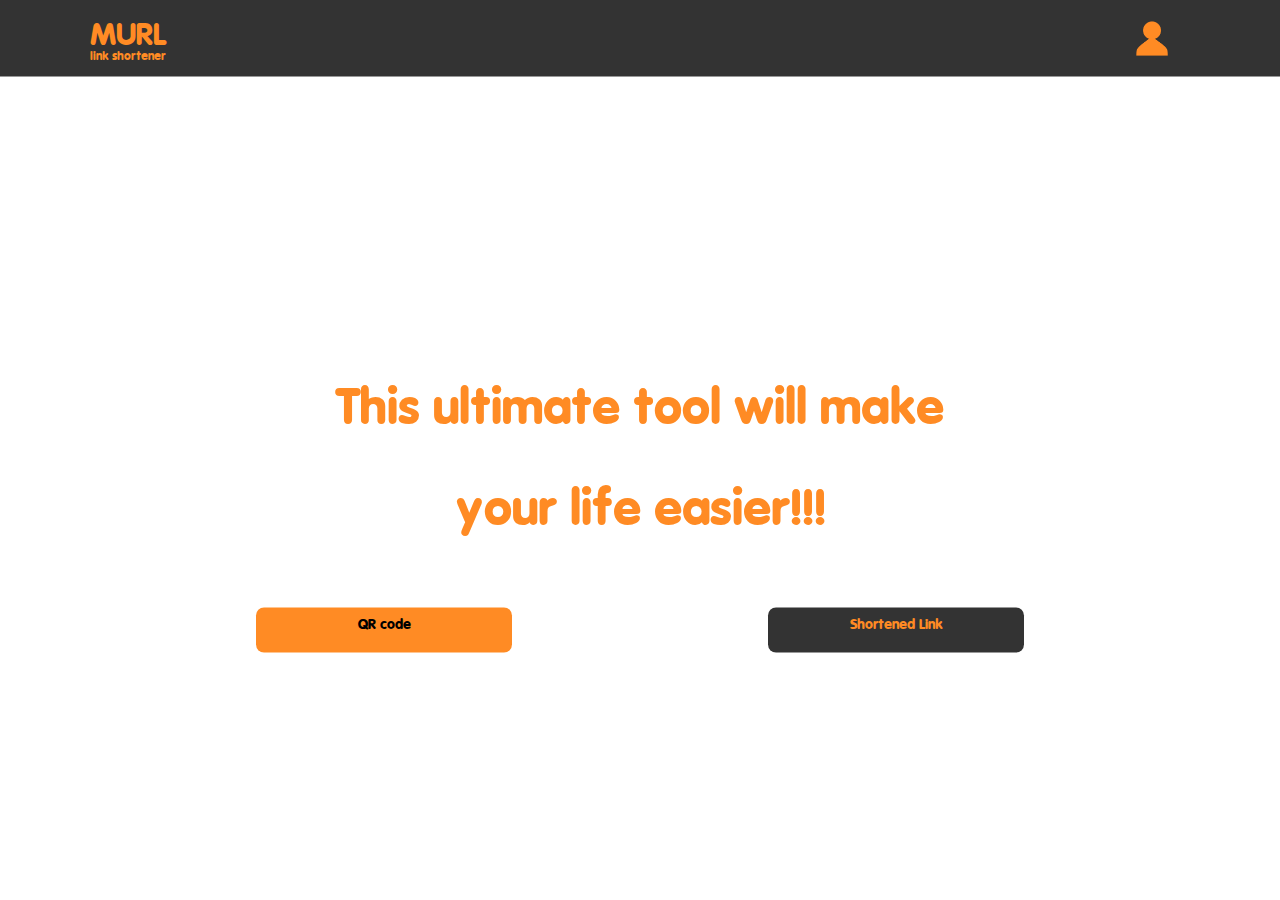
<file: templates/index.html>
<!DOCTYPE html>
<html lang="en">
<head>
    <meta charset="UTF-8">
    <meta http-equiv="X-UA-Compatible" content="IE=edge">
    <meta name="viewport" content="width=device-width, initial-scale=1.0">
    <link rel="stylesheet" href="/static/style.css">
    <link rel="shortcut icon" type="image/x-icon" href="/static/logo_not_clean.png"/>
    <link rel="stylesheet" href="https://cdnjs.cloudflare.com/ajax/libs/font-awesome/4.7.0/css/font-awesome.min.css">
    <title>MURL</title>
</head>
<body>
    <div class="container">
        <div class="header">
            <div class="murl_sign" class="acc">
                <b>MURL</b>
            </div>
            <div class="under_murl">
                <b>link shortener</b>
            </div>
            <a href="/account"><img src="/static/orange_webpict17_1484337097.png" alt="smth"></img></a>
        </div>
        <div class="main">
            <!--<form action="m=none" method="post">
                <input type="text" id="unic" name="unin" placeholder="Enter your URL here" class="inp_ref">
                <input type="submit" value="Get shortened link" class="btn1">
            </form>
            <form action="{{ url_for('get_qr_code') }}" method="POST">
                <input type="text" id="inp_ref2" name="inp_ref2" placeholder="Enter your URL here" class="inp_ref2">
                <input type="submit" value="Get QR" class="btn3">
            </form>-->
            <div class="ultimate_tool">This ultimate tool will make your life easier!!!</div>
            <a href="/qr_link_enter" class="menu_link_qr"><div class="link_qr">QR code</div></a>
            <a href="/short_link_enter" class="menu_link_short"><div class="link_short">Shortened Link</div></a>
        </div>
    </div>
</body>
</html>
</file>
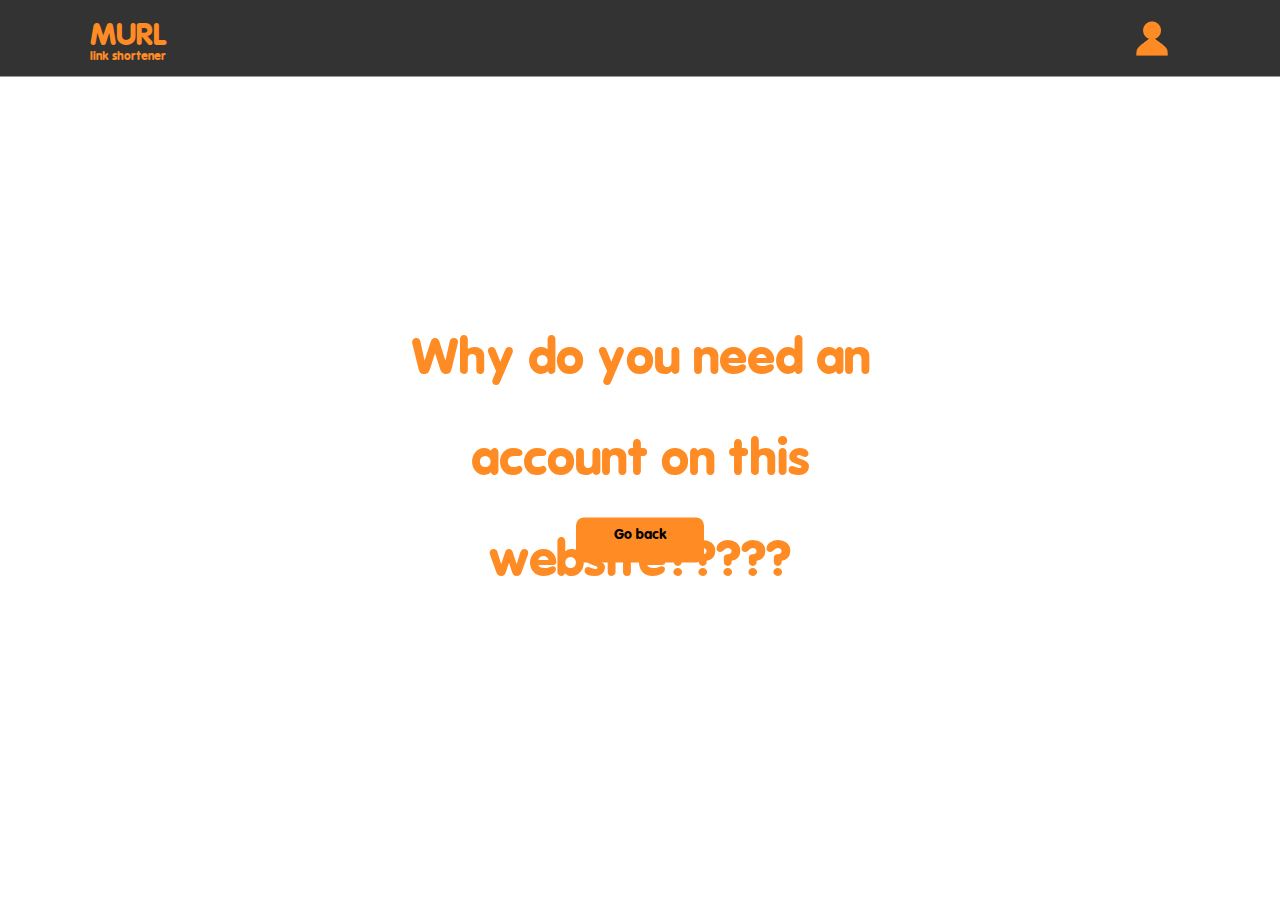
<file: templates/account.html>
<!DOCTYPE html>
<html lang="en">
<head>
    <meta charset="UTF-8">
    <meta http-equiv="X-UA-Compatible" content="IE=edge">
    <meta name="viewport" content="width=device-width, initial-scale=1.0">
    <link rel="stylesheet" href="/static/style.css">
    <link rel="shortcut icon" type="image/x-icon" href="/static/logo_not_clean.png"/>
    <link rel="stylesheet" href="https://cdnjs.cloudflare.com/ajax/libs/font-awesome/4.7.0/css/font-awesome.min.css">
    <title>MURL</title>
</head>
<body>
    <div class="container">
        <div class="header">
            <a href="/">
                <div class="murl_sign">
                    <b>MURL</b>
                </div>
                <div class="under_murl">
                    <b>link shortener</b>
                </div>
           </a>
            <a href="https://www.w3schools.com/tags/att_script_src.asp"><img src="/static/orange_webpict17_1484337097.png" alt=""></a>
        </div>
        <div class="main">
            <div class="ultimate_tool">Why do you need an account on this website?????</div>
            <a href="/" class="btn2">Go back</a>
        </div>
    </div>
</body>
</html>
</file>
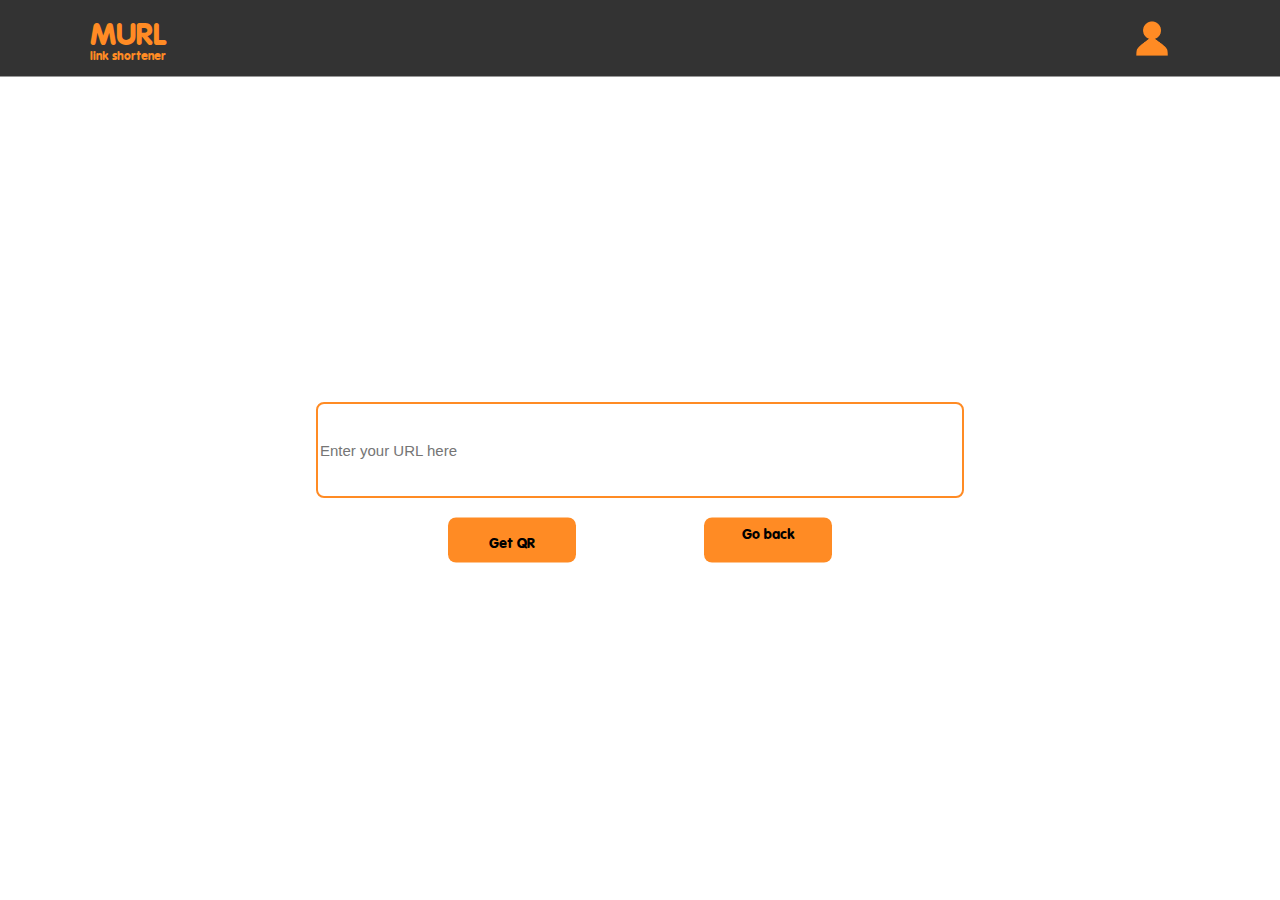
<file: templates/link_qr.html>
<!DOCTYPE html>
<html lang="en">
<head>
    <meta charset="UTF-8">
    <meta http-equiv="X-UA-Compatible" content="IE=edge">
    <meta name="viewport" content="width=device-width, initial-scale=1.0">
    <link rel="stylesheet" href="/static/style.css">
    <link rel="shortcut icon" type="image/x-icon" href="/static/logo_not_clean.png"/>
    <link rel="stylesheet" href="https://cdnjs.cloudflare.com/ajax/libs/font-awesome/4.7.0/css/font-awesome.min.css">
    <title>MURL</title>
</head>
<body>
    <div class="container">
        <div class="header">
            <div class="murl_sign">
                <b>MURL</b>
            </div>
            <div class="under_murl"><b>link shortener</b></div>
            <a href="https://www.w3schools.com/tags/att_script_src.asp"><img src="/static/orange_webpict17_1484337097.png" alt=""></a>
        </div>
        <div class="main">
            <form action="{{ url_for('get_qr_code') }}" method="POST">
                <input type="text" id="inp_ref2"  name="inp_ref2" placeholder="Enter your URL here" class="inp_ref2">
                <input type="submit" value="Get QR" class="btn1">
            </form>
            <a href="/" class="btn4">Go back</a>
        </div>
    </div>
</body>
</html>
</file>
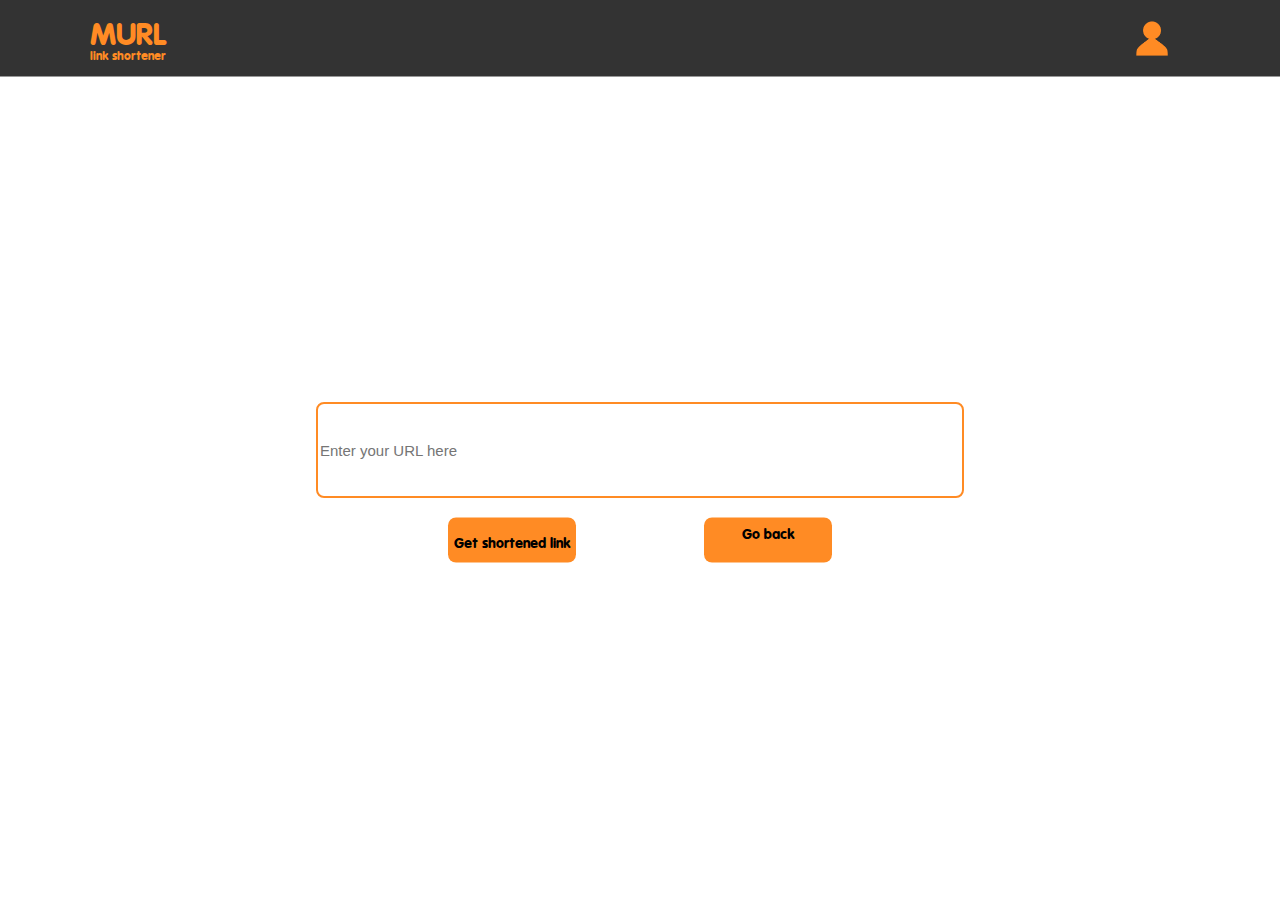
<file: templates/link_short.html>
<!DOCTYPE html>
<html lang="en">
<head>
    <meta charset="UTF-8">
    <meta http-equiv="X-UA-Compatible" content="IE=edge">
    <meta name="viewport" content="width=device-width, initial-scale=1.0">
    <link rel="stylesheet" href="/static/style.css">
    <link rel="shortcut icon" type="image/x-icon" href="/static/logo_not_clean.png"/>
    <link rel="stylesheet" href="https://cdnjs.cloudflare.com/ajax/libs/font-awesome/4.7.0/css/font-awesome.min.css">
    <title>MURL</title>
</head>
<body>
    <div class="container">
        <div class="header">
            <div class="murl_sign">
                <b>MURL</b>
            </div>
            <div class="under_murl"><b>link shortener</b></div>
            <a href="https://www.w3schools.com/tags/att_script_src.asp"><img src="/static/orange_webpict17_1484337097.png" alt=""></a>
        </div>
        <div class="main">
            <form action="{{ url_for('get_from_main_page') }}" method="post">
                <input type="text" id="inp_ref" name="inp_ref" placeholder="Enter your URL here" class="inp_ref">
                <input type="submit" value="Get shortened link" class="btn1">
            </form>
            <a href="/" class="btn4">Go back</a>
        </div>
    </div>
</body>
</html>
</file>
<file: static/style.css>
.header{
    background-color: #333;
    width: 100%;
    height: 17%;
    position: absolute;
    left: 50%;
    top: 0%;
    transform: translate(-50%, -50%);
}
.murl_sign{
    position: absolute;
    left: 10%;
    top: 70%;
    transform: translate(-50%, -50%);
    color: #ff8b24;
    font-family: vag;
    font-size: 30px;
}
.under_murl{
    position: absolute;
    left: 9.98%;
    top: 85%;
    transform: translate(-50%, -50%);
    color: #ff8b24;
    font-family: vag;
    font-size: 12px;
}
.acc{
    z-index: -5;
}
img{
    position: absolute;
    left: 90%;
    top: 75%;
    transform: translate(-50%, -50%);
    width: 50px;
    height: 50px;
}


.ultimate_tool{
    position: absolute;
    left: 50%;
    top: 50%;
    transform: translate(-50%, -50%);
    color: #ff8b24;
    font-family: vag;
    font-size: 50px;
    text-align: center;
}
.link_qr{
    background-color: #ff8b24;
    border-radius: 8px;
    font-size: 14px;
    font-family: vag;
    text-align: center;
    position: absolute;
    width: 20%;
    height: 5%;
    left: 30%;
    top: 70%;
    text-decoration: none;
    color: black;
    text-decoration: none;
    transform: translate(-50%, -50%);
}
.menu_link_qr{
    color: black;
    text-decoration: none;
}
.link_short{
    background-color: #333;
    border-radius: 8px;
    font-size: 14px;
    font-family: vag;
    text-align: center;
    position: absolute;
    width: 20%;
    height: 5%;
    left: 70%;
    top: 70%;
    text-decoration: none;
    color: #ff8b24;
    text-decoration: none;
    transform: translate(-50%, -50%);
}
.menu_link_short{
    color: #ff8b24;
    text-decoration: none;
}
.dwn_btn{
    background-color: #ff8b24;
    border-radius: 8px;
    font-size: 14px;
    font-family: vag;
    text-align: center;
    position: absolute;
    width: 10%;
    height: 5%;
    left: 60%;
    top: 80%;
    text-decoration: none;
    color: black;
    transform: translate(-50%, -50%);
}
.inp_ref{
    position: absolute;
    border: 2px solid #ff8b24;
    border-radius: 8px;
    color: black;
    font-size: 15px;
    width: 50%;
    height: 10%;
    left: 50%;
    top: 50%;
    transform: translate(-50%, -50%);
}

.inp_ref2{
    position: absolute;
    border: 2px solid #ff8b24;
    border-radius: 8px;
    color: black;
    font-size: 15px;
    width: 50%;
    height: 10%;
    left: 50%;
    top: 50%;
    transform: translate(-50%, -50%);
}

.btn2{
    background-color: #ff8b24;
    border-radius: 8px;
    font-size: 14px;
    font-family: vag;
    text-align: center;
    position: absolute;
    width: 10%;
    height: 5%;
    left: 50%;
    top: 60%;
    text-decoration: none;
    color: black;
    transform: translate(-50%, -50%);
}

.main{
    position: absolute;
    width: 100%;
    height: 100%;
    left: 50%;
    top: 50%;
    transform: translate(-50%, -50%);
}

.frm{
    position: absolute;
    width: 100%;
    height: 100%;
    left: 50%;
    top: 50%;
    transform: translate(-50%, -50%);
}

.out_ref{
    position: absolute;
    outline: 2px solid #ff8b24;
    border-radius: 8px;
    color: black;
    width: 40%;
    height: 10%;
    left: 50%;
    top: 50%;
    transform: translate(-50%, -50%);
}
.out_ref2{
    position: absolute;
    color: black;
    width: 40%;
    height: 60%;
    left: 50%;
    top: 50%;
    transform: translate(-50%, -50%);
}
.outref_text{
    font-size: 15px;
    font-family: vag;
    color: #ff8b24;
    position: absolute;
    left: 50%;
    top: 75%;
    text-align: center;
    width: 100%;
    height: 100%;
    transform: translate(-50%, -50%);
}
.outref_text2{
    font-size: 15px;
    font-family: vag;
    color: #ff8b24;
    position: absolute;
    left: 50%;
    top: 50%;
    width: 80%;
    height: 100%;
    transform: translate(-50%, -50%);
}
.btn{
    background-color: #ff8b24;
    border-radius: 8px;
    font-size: 14px;
    font-weight: 500;
    text-align: center;
    position: absolute;
    min-width: 50px;
    width: 5%;
    height: 5%;
    left: 50%;
    top: 50%;
    transform: translate(-50%, -50%);
}
.btn1{
    background-color: #ff8b24;
    border-radius: 8px;
    font-size: 14px;
    font-family: vag;
    border: 0px solid;
    text-align: center;
    position: absolute;
    width: 10%;
    height: 5%;
    left: 40%;
    top: 60%;
    text-decoration: none;
    color: black;
    transform: translate(-50%, -50%);
}
.btn4{
    background-color: #ff8b24;
    border-radius: 8px;
    font-size: 14px;
    font-family: vag;
    text-align: center;
    position: absolute;
    width: 10%;
    height: 5%;
    left: 60%;
    top: 60%;
    text-decoration: none;
    color: black;
    transform: translate(-50%, -50%);
}
.btn3{
    background-color: #ff8b24;
    border-radius: 8px;
    font-size: 14px;
    font-family: vag;
    text-align: center;
    position: absolute;
    width: 10%;
    height: 5%;
    left: 40%;
    top: 80%;
    text-decoration: none;
    color: black;
    transform: translate(-50%, -50%);
}
.copy_btn{
    background-color: #ff8b24;
    border-radius: 8px;
    border: #ff8b24;
    position: absolute;
    min-width: 50px;
    width: 100%;
    height: 100%;
    left: 50%;
    top: 50%;
    transform: translate(-50%, -50%);
}

.inp{
    position: absolute;
    font-size: 15px;
    width: 4.5%;
    height: 10.3%;
    left: 72.8%;
    top: 50%;
    transform: translate(-50%, -50%);
}

.inp1{
    position: absolute;
    font-size: 15px;
    width: 100%;
    height: 100%;
    left: 50%;
    top: 50%;
    transform: translate(-50%, -50%);
}

.container{
    min-width: 413px;
}

@media screen and (max-width: 900px) {
    .ultimate_tool{
        font-size: 25px;
        top: 40%;
    }
    .link_qr{
        height: 4%;
        width: 30%;
    }
    .link_short{
        height: 4%;
        width: 30%;
    }
    .btn1{
        height: 4%;
        width: 37%;
        left: 25%;
    }
    .btn4{
        height: 4%;
        width: 37%;
        left: 75%;
    }
    .inp_ref2{
        height: 7%;
        width: 80%;
    }
    .outref_text2{
        height: 70%;
        width: 230%;
    }
    .btn3{
        height: 4%;
        width: 30%;
        top: 70%;
        left: 30%;
    }
    .dwn_btn{
        height: 4%;
        width: 30%;
        top: 70%;
        left: 70%;
    }
    .inp_ref{
        height: 7%;
        width: 80%;
    }
    .btn2{
        height: 4%;
        width: 30%;
    }
    .out_ref{
        height: 8%;
        width: 70%;
    }
    .copy_btn{
        height: 85%;
        left: 500%;
    }
    .murl_sign{
        left: 15%;
    }
    .under_murl{
        left: 14.98%;
    }
}

@media screen and (max-width: 320px) {
    .btn2{
        width: 40%;
    }
    .btn3{
        width: 35%;
        top: 85%;
    }
    .btn1{
        height: 4%;
        width: 40%;
        left: 25%;
    }
    .btn4{
        height: 4%;
        width: 40%;
        left: 75%;
    }
}

@font-face {
    font-family: vag;
    src: url("vag-world-bold.ttf");
}
</file>
